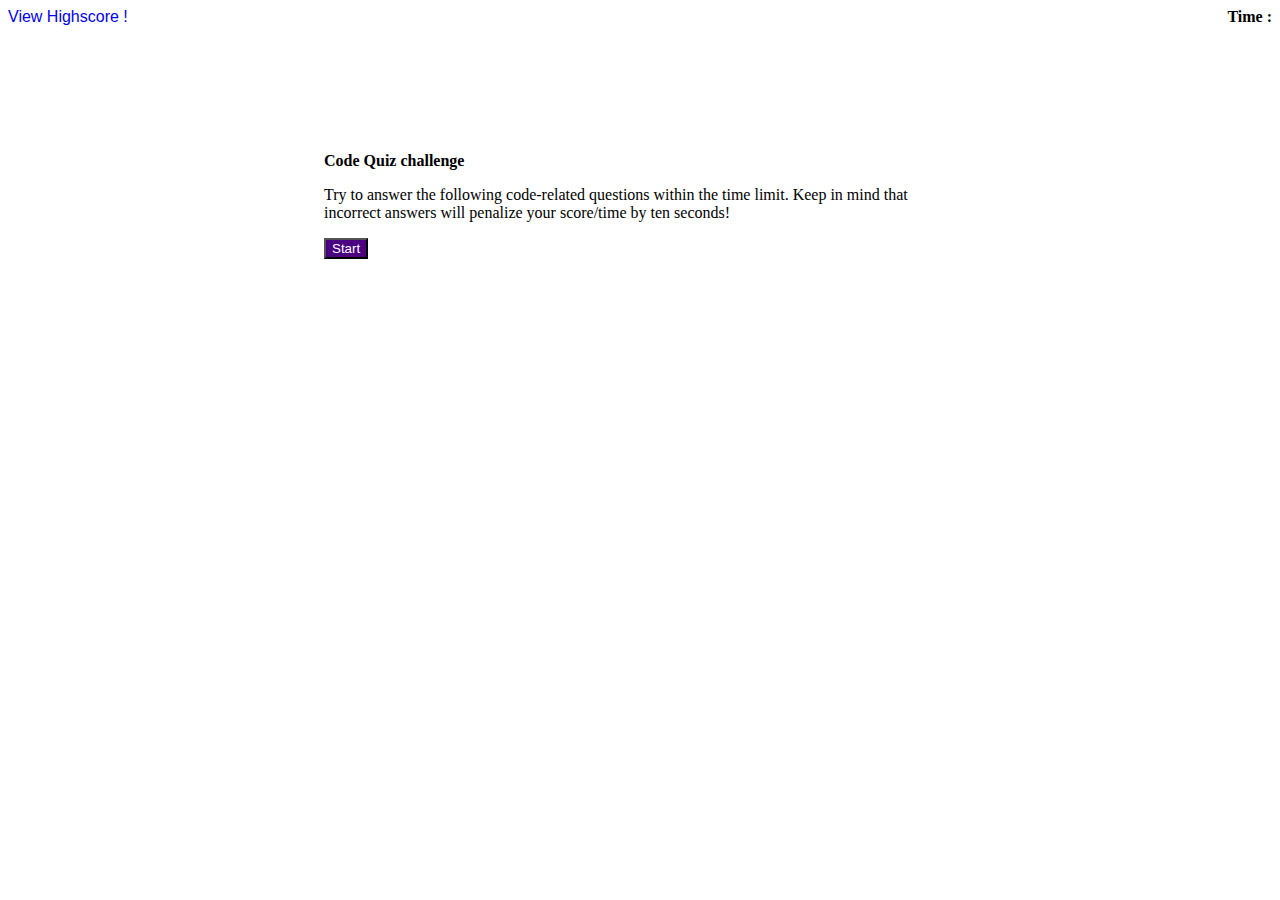
<file: index.html>
<!DOCTYPE html>
<html>

<head>
  <title>Code Quiz</title>
  <meta charset="UTF-8" />
  <meta name="viewport" content="width=device-width, initial-scale=1" />
  <link rel="stylesheet" type="text/css" href="./assets/css/style.css" />
</head>

<body>

  <div class="header">
    <!--To view Highscore  -->
    <a href="./highscore.html">View Highscore !</a>
    <div class="time"><strong>Time :</strong> <span class="time-count"></span></div>
  </div>
  <div class="quiz-start">
    <p><strong>Code Quiz challenge</strong> </p>
    <p>Try to answer the following code-related questions within the time limit. Keep in mind that incorrect
      answers
      will penalize your score/time by ten seconds!</p>

    <button class="start-button" value="start">Start</button>

  </div>
  <div class="container">
    <div class="questions">
      <p class=question></p>
      <ol class="optionsUl"></ol>
    </div>
    <hr class="hLine">
  </div>

  <script src="assets/script.js"></script>
</body>

</html>
</file>
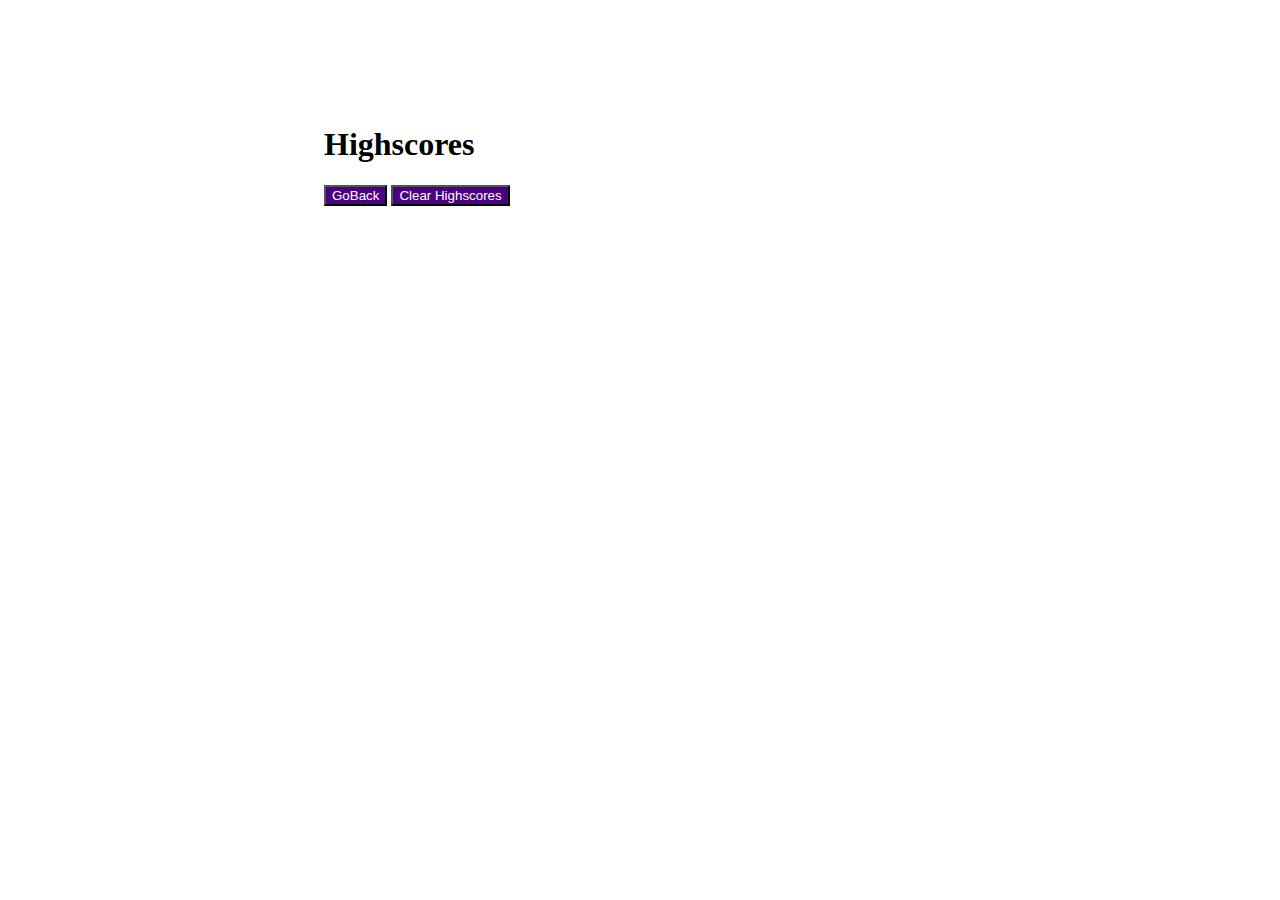
<file: highscore.html>
<!DOCTYPE html>
<html>

<head>
  <title>Highscore</title>
  <meta charset="UTF-8" />
  <meta name="viewport" content="width=device-width, initial-scale=1" />
  <link rel="stylesheet" type="text/css" href="./assets/css/style.css" />
</head>

<body>
  <div class="container">
    <h1>Highscores</h1>
    <ul class="scores"></ul>
    <button type='button' class="goback" onclick='window.location.assign("./index.html")' value='GoBack'>GoBack</button>
    <button type='button' class="clear" value='Clear Highscores'>Clear Highscores</button>
  </div>

  <script src="assets/highscore.js"></script>
</body>

</html>
</file>
<file: assets/css/style.css>
a {
    font: caption;
    text-decoration: none;
}

ul {
    list-style: none;
    padding-left: 0;
}

.header>input {
    border: white;
    color: indigo;
    background-color: white;
    font: 1em sans-serif;
}

.header {
    display: flex;
    justify-content: space-between;
}

.quiz-start,
.questions,
.container {
    margin: 10% auto;
    max-width: 50%;
}

button {
    background-color: indigo;
    color: white;

}

.container::after {
    display: none;
}

hr {
    display: none;
}

ul ul li:before {
    background: white;
    padding: 1%;
}

li:nth-child(odd),
li:nth-child(odd):before {
    background-color: rgb(112, 69, 142);
    color: black;
}

button:hover {
    background-color: rgb(141, 76, 191);
}
</file>
